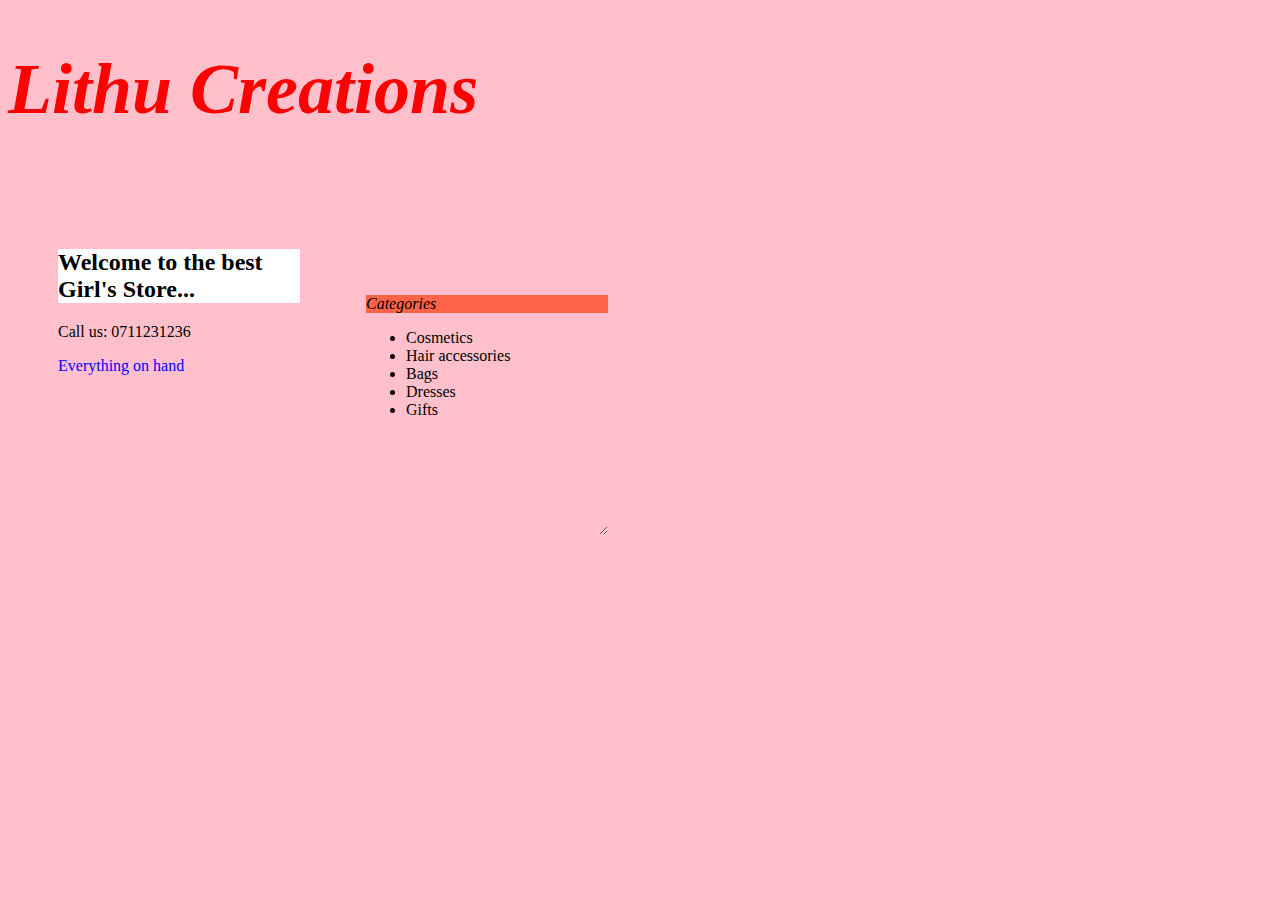
<file: templates/index.html>
<!DOCTYPE html>
<html lang="en">
<head>
<style> 
.colm{column-count:2;}
div {
	
	  padding: 50px; 
	  width: 500px;
	  resize: vertical;
	  overflow: auto;
	}
	

</style>
    <meta charset="UTF-8">
    <title>FlaskBlog</title>
	<link rel="p6" href="C:\Users\dilshani\Desktop\flask\templates\p6.jpg" type="image">	
</head>

<body style="background-color:pink;">

   <h1 style="color:red;font-family:Times;font-size:72px;text-align:left"><i> Lithu Creations</i> </h1>
	<div class="colm">

		<h2 style="background-color:white;">Welcome to the best Girl's Store...</h2>
	
			<p>Call us: 0711231236</p>
			<p style="color:blue">Everything on hand</p>
		<div>
			<p style="background-color:tomato;font-size=36;"><em>Categories</em></p>
			<ul>
			<li>Cosmetics </li> 
			<li>Hair accessories </li> 
			<li>Bags</li> 
			<li>Dresses</li> 
			<li>Gifts</li>
			</ul>
		</div>
</div>
</body>
</html>
</file>
